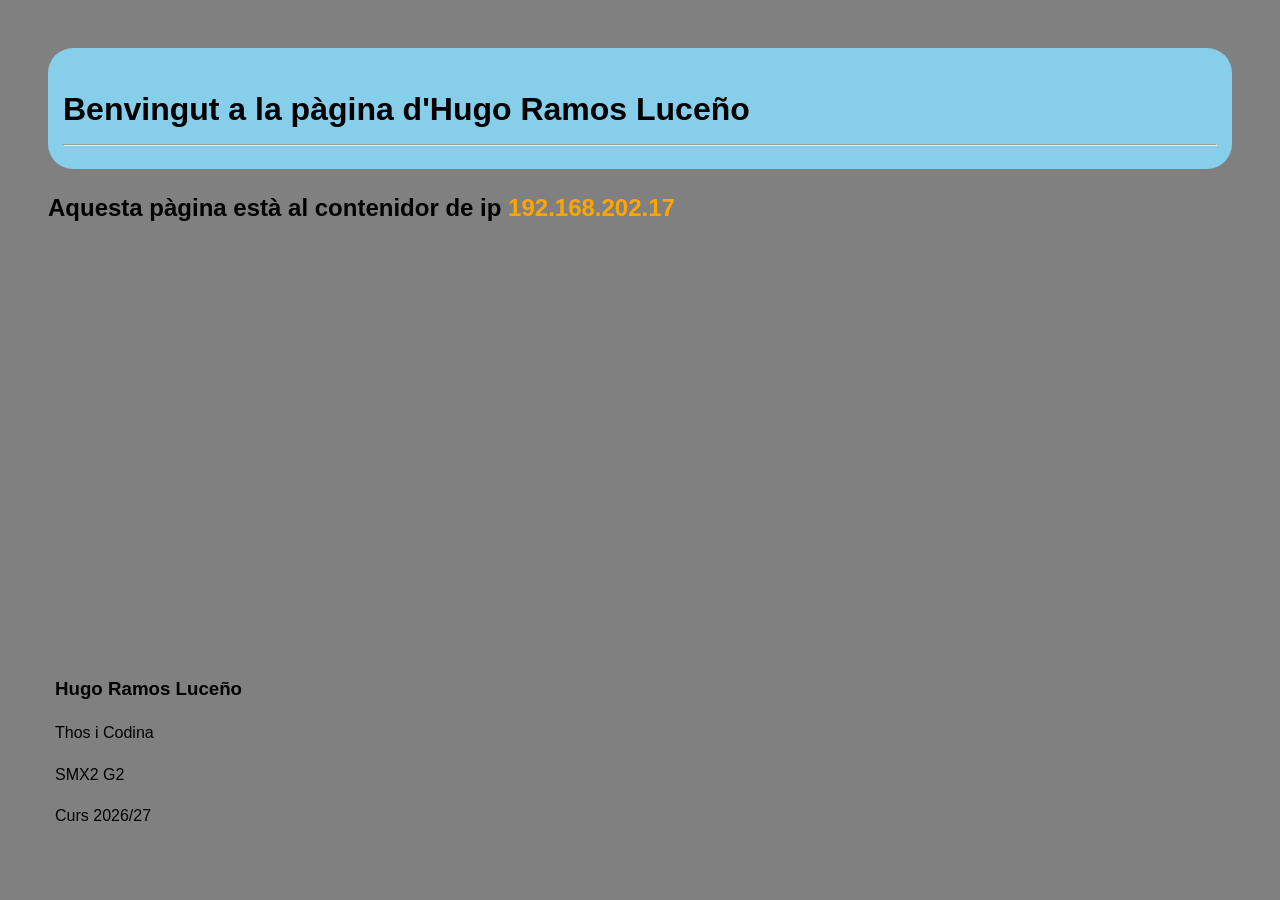
<file: APACHE/index.html>
<!DOCTYPE html>
<html lang="ca">
<head>
    <meta charset="UTF-8">
    <meta name="viewport" content="width=device-width, initial-scale=1.0">
    <title>192.168.202.17</title>
    <link rel="stylesheet" href="style.css">
</head>
<body>
    <header>
	<h1>Benvingut a la pàgina d'Hugo Ramos Luceño</h1>
	<hr>
    </header>
    <main>
	<h2>Aquesta pàgina està al contenidor de ip <strong>192.168.202.17</strong></h2>
    </main>
    <footer>
	<h3>Hugo Ramos Luceño</h3>
	<p>Thos i Codina</p>
	<p>SMX2 G2</p>
	<p>Curs 2026/27</p>
    </footer>
</body>
</html>
</file>
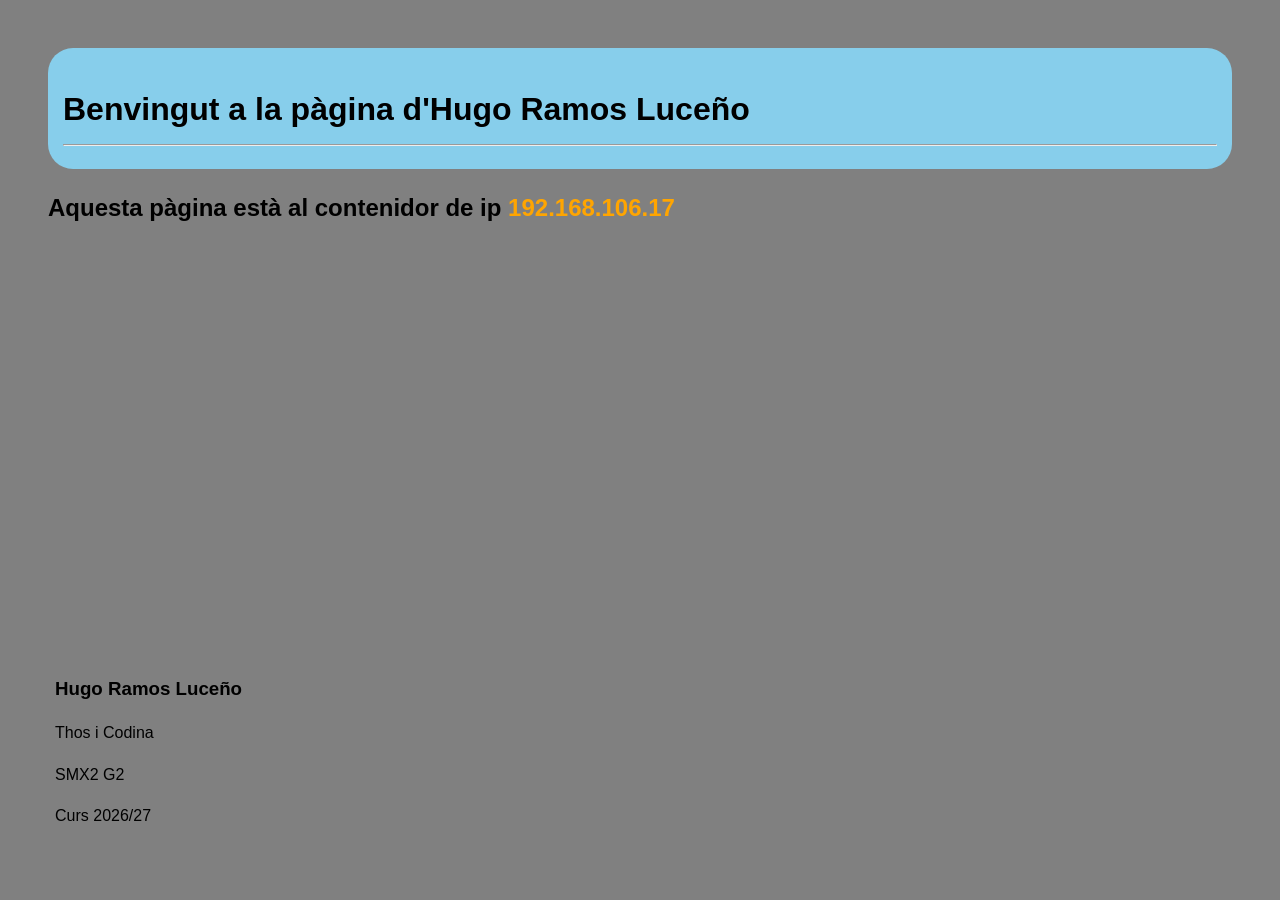
<file: APACHE/192.168.106.17/index.html>
<!DOCTYPE html>
<html lang="ca">
<head>
    <meta charset="UTF-8">
    <meta name="viewport" content="width=device-width, initial-scale=1.0">
    <title>192.168.106.17</title>
    <link rel="stylesheet" href="style.css">
</head>
<body>
    <header>
	<h1>Benvingut a la pàgina d'Hugo Ramos Luceño</h1>
	<hr>
    </header>
    <main>
	<h2>Aquesta pàgina està al contenidor de ip <strong>192.168.106.17</strong></h2>
    </main>
    <footer>
	<h3>Hugo Ramos Luceño</h3>
	<p>Thos i Codina</p>
	<p>SMX2 G2</p>
	<p>Curs 2026/27</p>
    </footer>
</body>
</html>
</file>
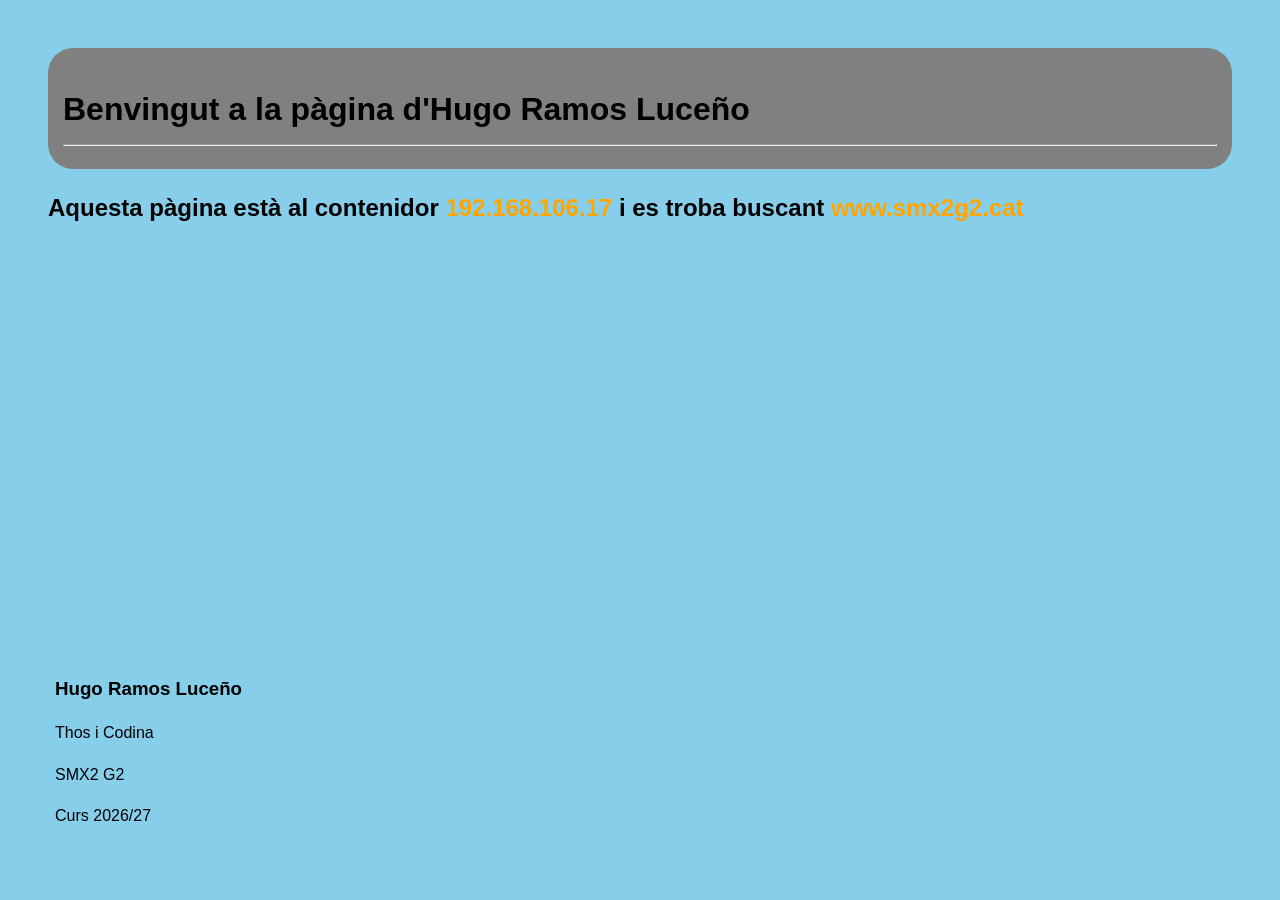
<file: APACHE/www/index.html>
<!DOCTYPE html>
<html lang="ca">
<head>
    <meta charset="UTF-8">
    <meta name="viewport" content="width=device-width, initial-scale=1.0">
    <title>www.smx2g2.cat</title>
    <link rel="stylesheet" href="style.css">
</head>
<body>
    <header>
	<h1>Benvingut a la pàgina d'Hugo Ramos Luceño</h1>
	<hr>
    </header>
    <main>
	<h2>Aquesta pàgina està al contenidor <strong>192.168.106.17</strong> i es troba buscant <strong>www.smx2g2.cat</strong></h2>
    </main>
    <footer>
	<h3>Hugo Ramos Luceño</h3>
	<p>Thos i Codina</p>
	<p>SMX2 G2</p>
	<p>Curs 2026/27</p>
    </footer>
</body>
</html>
</file>
<file: APACHE/style.css>
/* General styles */
body {
    font-family: Arial, sans-serif;
    background-color: gray;
    color: black;
    line-height: 1.6;
    padding: 40px;
}
header {
    background-color: skyblue;
    padding: 15px;
    border-radius: 25px;
}
footer {
    background-color: #orange;
    padding: 15px;
    border-radius: 20px;
    position: fixed;
    bottom: 40px;
    left: 40px;
    right: 40px;
}

/* Headings */
h1, h2, h3 {
    margin-bottom: 1px;
}

strong {
    color: orange;
}
</file>
<file: APACHE/192.168.106.17/style.css>
/* General styles */
body {
    font-family: Arial, sans-serif;
    background-color: gray;
    color: black;
    line-height: 1.6;
    padding: 40px;
}
header {
    background-color: skyblue;
    padding: 15px;
    border-radius: 25px;
}
footer {
    background-color: #orange;
    padding: 15px;
    border-radius: 20px;
    position: fixed;
    bottom: 40px;
    left: 40px;
    right: 40px;
}

/* Headings */
h1, h2, h3 {
    margin-bottom: 1px;
}

strong {
    color: orange;
}
</file>
<file: APACHE/www/style.css>
/* General styles */
body {
    font-family: Arial, sans-serif;
    background-color: skyblue;
    color: black;
    line-height: 1.6;
    padding: 40px;
}
header {
    background-color: gray;
    padding: 15px;
    border-radius: 25px;
}
footer {
    background-color: #orange;
    padding: 15px;
    border-radius: 20px;
    position: fixed;
    bottom: 40px;
    left: 40px;
    right: 40px;
}

/* Headings */
h1, h2, h3 {
    margin-bottom: 1px;
}

strong {
    color: orange;
}
</file>
